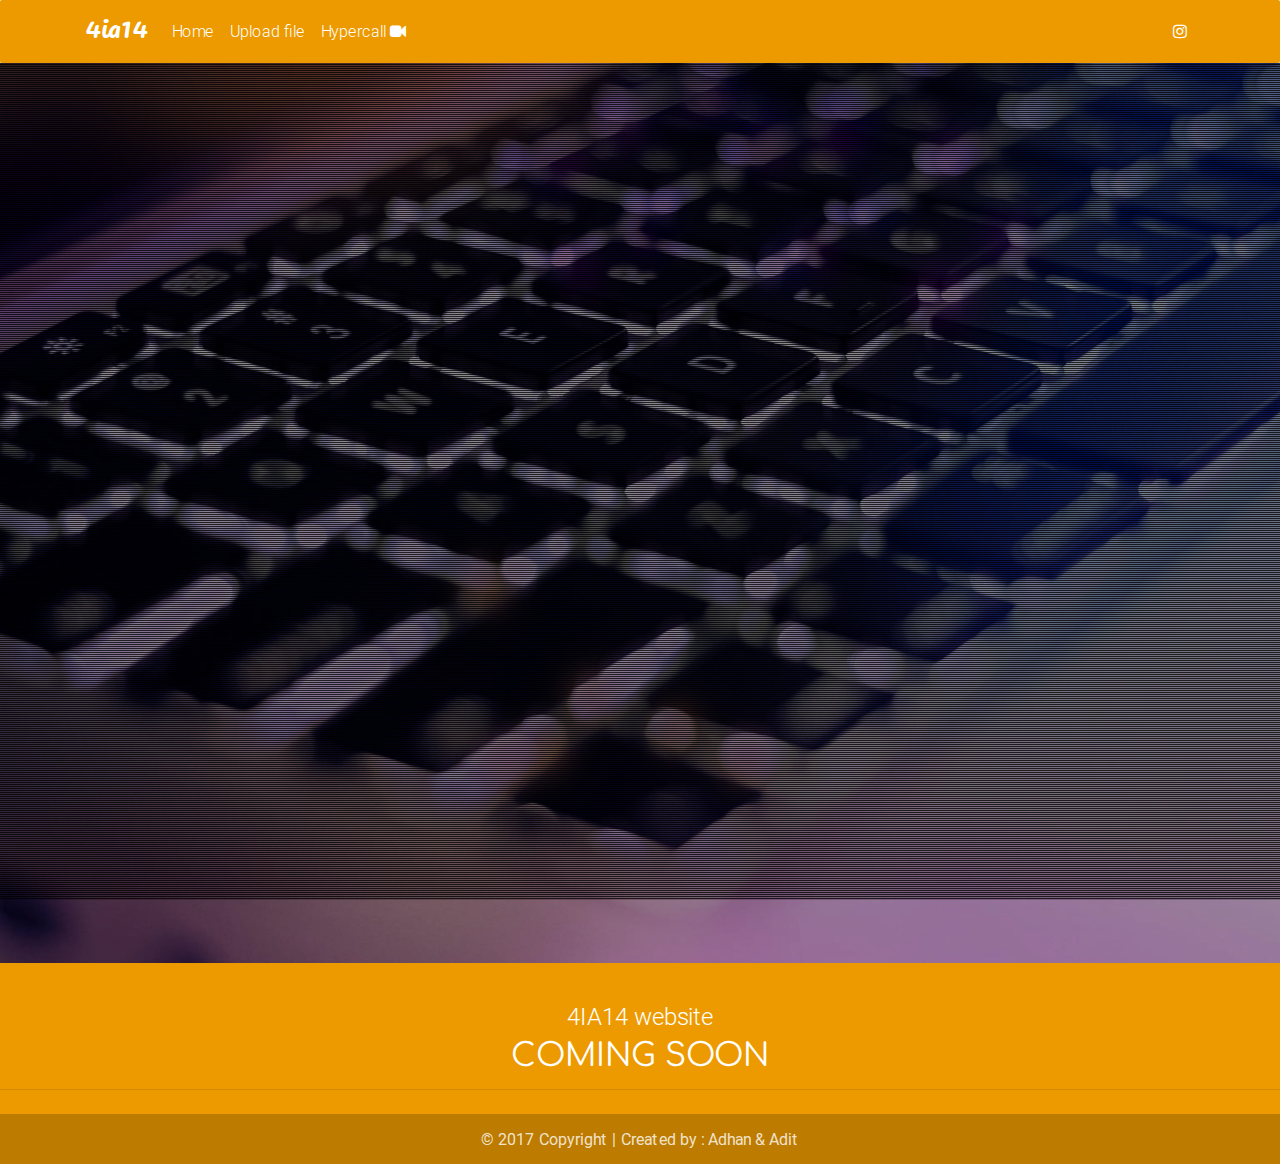
<file: index.html>
<!DOCTYPE html>
<html lang="en">

<head>

    <meta charset="utf-8">
    <meta name="viewport" content="width=device-width, initial-scale=1, shrink-to-fit=no">
    <meta http-equiv="x-ua-compatible" content="ie=edge">

    <title>Kelas 4IA14 homepage</title>

    <!-- Font Awesome -->
    <link rel="stylesheet" href="https://maxcdn.bootstrapcdn.com/font-awesome/4.6.0/css/font-awesome.min.css">
    <link href="https://fonts.googleapis.com/css?family=Pacifico" rel="stylesheet">
    <link href="https://fonts.googleapis.com/css?family=Comfortaa" rel="stylesheet">
    <!-- Bootstrap core CSS -->
    <link href="css/bootstrap.min.css" rel="stylesheet">

    <!-- Material Design Bootstrap -->
    <link href="css/mdb.min.css" rel="stylesheet">

    <link href="css/style.css" rel="stylesheet">

    <link rel="apple-touch-icon" sizes="57x57" href="img/favicon/apple-icon-57x57.png">
    <link rel="apple-touch-icon" sizes="60x60" href="img/favicon/apple-icon-60x60.png">
    <link rel="apple-touch-icon" sizes="72x72" href="img/favicon/apple-icon-72x72.png">
    <link rel="apple-touch-icon" sizes="76x76" href="img/favicon/apple-icon-76x76.png">
    <link rel="apple-touch-icon" sizes="114x114" href="img/favicon/apple-icon-114x114.png">
    <link rel="apple-touch-icon" sizes="120x120" href="img/favicon/apple-icon-120x120.png">
    <link rel="apple-touch-icon" sizes="144x144" href="img/favicon/apple-icon-144x144.png">
    <link rel="apple-touch-icon" sizes="152x152" href="img/favicon/apple-icon-152x152.png">
    <link rel="apple-touch-icon" sizes="180x180" href="img/favicon/apple-icon-180x180.png">
    <link rel="icon" type="image/png" sizes="192x192" href="img/favicon/android-icon-192x192.png">
    <link rel="icon" type="image/png" sizes="32x32" href="img/favicon/favicon-32x32.png">
    <link rel="icon" type="image/png" sizes="96x96" href="img/favicon/favicon-96x96.png">
    <link rel="icon" type="image/png" sizes="16x16" href="img/favicon/favicon-16x16.png">
    <link rel="manifest" href="img/favicon/manifest.json">
    <meta name="msapplication-TileColor" content="#ffffff">
    <meta name="msapplication-TileImage" content="img/favicon/ms-icon-144x144.png">
    <meta name="theme-color" content="#ffffff">

    <style rel="stylesheet">
        /* TEMPLATE STYLES */

        .view {
            background: url("img/keyboard.jpg")no-repeat center center;
            -webkit-background-size: cover;
            -moz-background-size: cover;
            -o-background-size: cover;
            background-size: cover;
            height: 100vh;
        }

        .nopadding {
            margin-top: 0 !important;
        }

        .navbar {
            background-color: #ED9A00;
        }

        footer.page-footer {
            background-color: #ED9A00;
            margin-top: 2rem;
        }

        .pattern-4 {
            background-attachment: fixed;
        }

        .navbar-brand h3 {
            font-family: 'Pacifico', cursive
        }

        iframe {
            padding: 20px;
        }

        h2,
        h3 {
            font-family: 'Comfortaa', cursive;
        }
    </style>
</head>

<body>


    <!--Navigation & Intro-->
    <header>


        <!--Navbar-->
        <nav class="navbar navbar-toggleable-md navbar-dark ">

            <div class="container">
                <button class="navbar-toggler navbar-toggler-right" type="button" data-toggle="collapse" data-target="#collapseEx2" aria-controls="collapseEx2" aria-expanded="false" aria-label="Toggle navigation">
                  <span class="navbar-toggler-icon"></span>
              </button>
                <div class="navbar-brand">
                    <h3>4ia<strong>14</strong></h3>
                </div>
                <div class="collapse navbar-collapse" id="collapseEx2">
                    <ul class="navbar-nav mr-auto">
                        <li class="nav-item">
                            <a class="nav-link waves-effect waves-light" href="#">Home</a>
                        </li>
                        <li class="nav-item">
                            <a class="nav-link waves-effect waves-light" href="file-sharing.html">Upload file</a>
                        </li>
                        <li class="nav-item">
                            <a class="nav-link waves-effect waves-light" href="videocall.html">Hypercall <i class="fa fa-video-camera"></i></a>
                        </li>
                    </ul>
                    <ul class="nav navbar-nav nav-flex-icons ml-auto">
                        <li class="nav-item">
                            <a class="nav-link" href="https://www.instagram.com/ugia14/"><i class="fa fa-instagram"></i></a>
                        </li>
                    </ul>
                </div>
            </div>

            </div>
        </nav>
        <!--/.Navbar-->

    </header>
    <!--/Navigation & Intro-->

    <!--Mask-->
    <div class="view hm-black-light">
        <div class="full-bg-img flex-center pattern-4">
            <iframe class="airtable-embed" src="https://airtable.com/embed/shr9ZRo7heAx1UKDb?backgroundColor=yellow" frameborder="0" onmousewheel="" width="100%" height="100%" style="background: transparent; border: 0px solid #ccc;"></iframe>
        </div>
    </div>
    <!--/.Mask-->

    <!--Footer-->
    <footer class="page-footer center-on-small-only nopadding">

        <div class="call-to-action">
            <h4>4IA14 website</h4>
            <h2><strong>COMING SOON</strong></h2>
            <hr>
        </div>
        <!--/.Call to action-->

        <!--Copyright-->
        <div class="footer-copyright">
            <div class="container-fluid">
                © 2017 Copyright | Created by : Adhan &amp; Adit
            </div>
        </div>
        <!--/.Copyright-->

    </footer>
    <!--/.Footer-->

    <!-- SCRIPTS -->

    <!-- JQuery -->
    <script type="text/javascript" src="js/jquery-2.2.3.min.js"></script>

    <!-- Bootstrap tooltips -->
    <script type="text/javascript" src="js/tether.min.js"></script>

    <!-- Bootstrap core JavaScript -->
    <script type="text/javascript" src="js/bootstrap.min.js"></script>

    <!-- MDB core JavaScript -->
    <script type="text/javascript" src="js/mdb.min.js"></script>


</body>

</html>
</file>
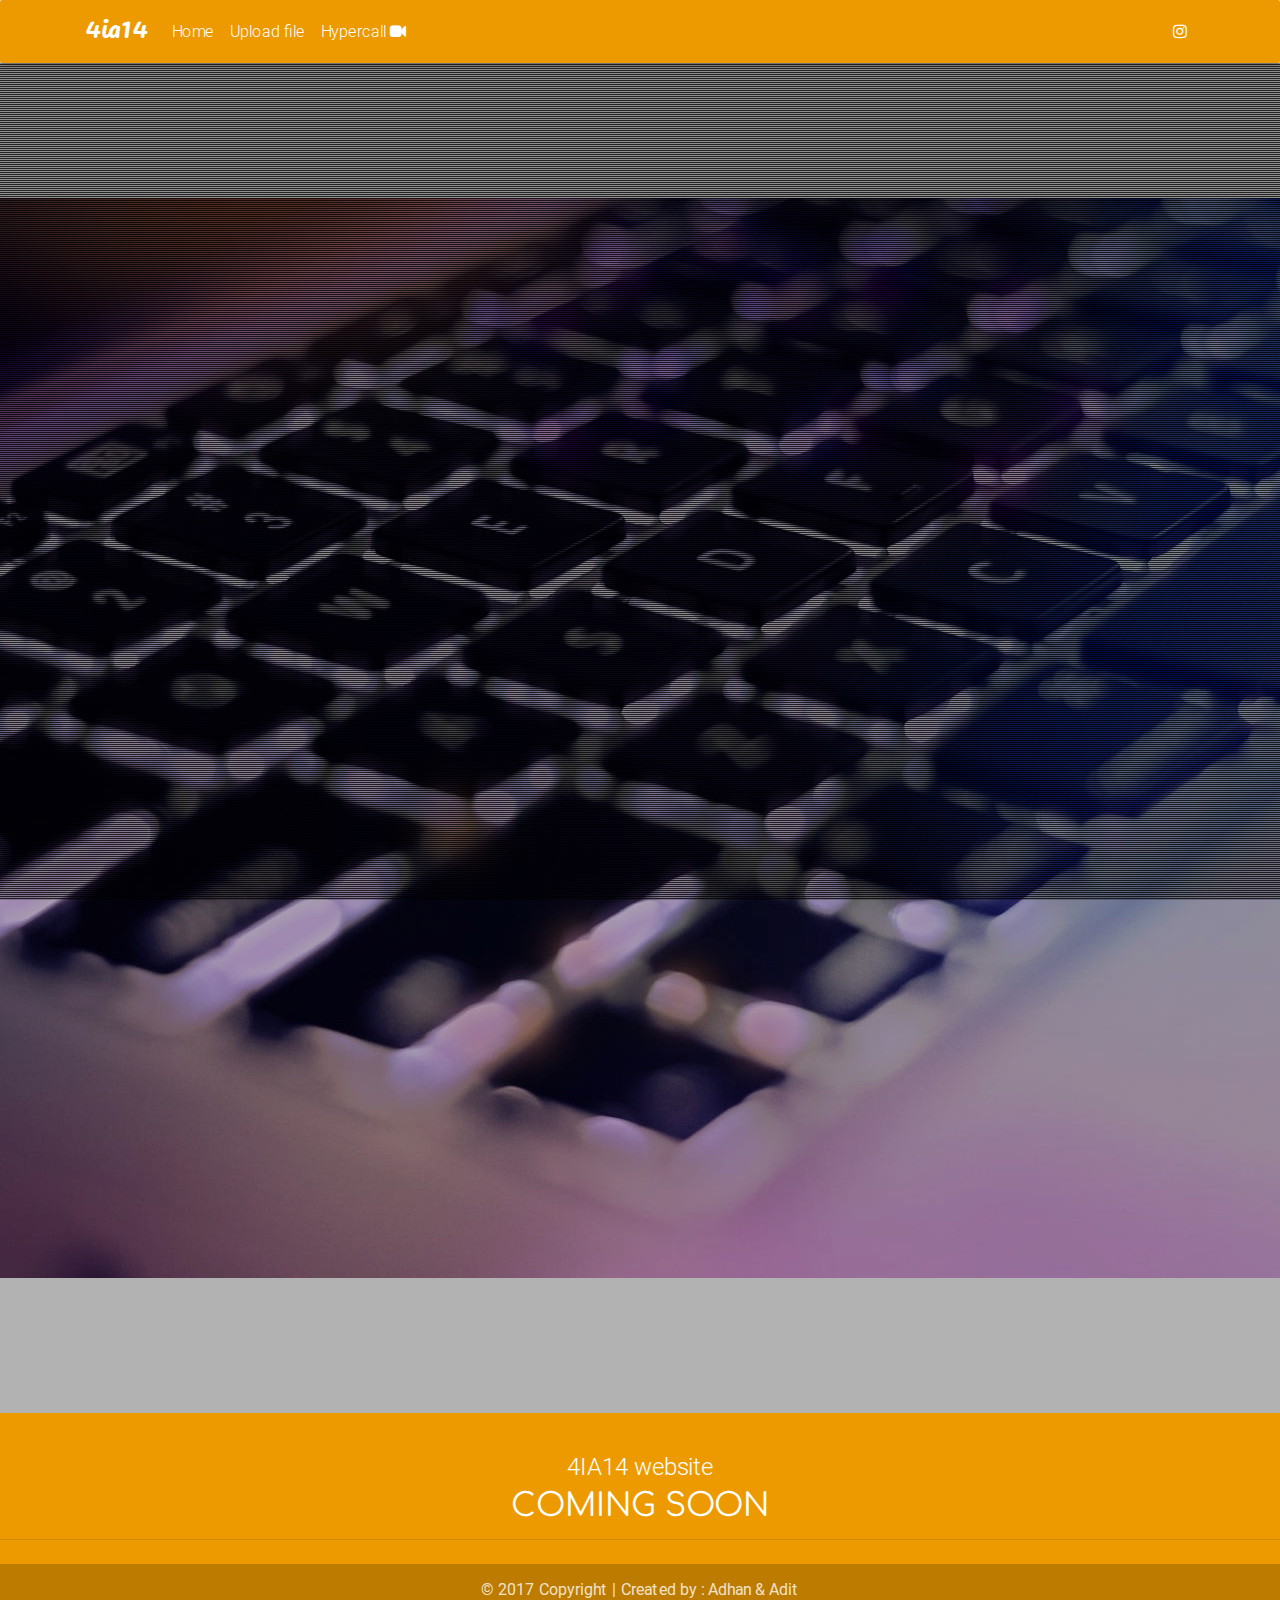
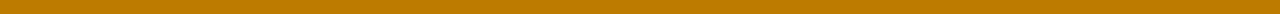
<file: file-sharing.html>
<!DOCTYPE html>
<html lang="en">

<head>

    <meta charset="utf-8">
    <meta name="viewport" content="width=device-width, initial-scale=1, shrink-to-fit=no">
    <meta http-equiv="x-ua-compatible" content="ie=edge">

    <title>Kelas 4IA14 homepage</title>

    <!-- Font Awesome -->
    <link rel="stylesheet" href="https://maxcdn.bootstrapcdn.com/font-awesome/4.6.0/css/font-awesome.min.css">
    <link href="https://fonts.googleapis.com/css?family=Pacifico" rel="stylesheet">
    <link href="https://fonts.googleapis.com/css?family=Comfortaa" rel="stylesheet">
    <!-- Bootstrap core CSS -->
    <link href="css/bootstrap.min.css" rel="stylesheet">

    <!-- Material Design Bootstrap -->
    <link href="css/mdb.min.css" rel="stylesheet">

    <link href="css/style.css" rel="stylesheet">

    <link rel="apple-touch-icon" sizes="57x57" href="img/favicon/apple-icon-57x57.png">
    <link rel="apple-touch-icon" sizes="60x60" href="img/favicon/apple-icon-60x60.png">
    <link rel="apple-touch-icon" sizes="72x72" href="img/favicon/apple-icon-72x72.png">
    <link rel="apple-touch-icon" sizes="76x76" href="img/favicon/apple-icon-76x76.png">
    <link rel="apple-touch-icon" sizes="114x114" href="img/favicon/apple-icon-114x114.png">
    <link rel="apple-touch-icon" sizes="120x120" href="img/favicon/apple-icon-120x120.png">
    <link rel="apple-touch-icon" sizes="144x144" href="img/favicon/apple-icon-144x144.png">
    <link rel="apple-touch-icon" sizes="152x152" href="img/favicon/apple-icon-152x152.png">
    <link rel="apple-touch-icon" sizes="180x180" href="img/favicon/apple-icon-180x180.png">
    <link rel="icon" type="image/png" sizes="192x192" href="img/favicon/android-icon-192x192.png">
    <link rel="icon" type="image/png" sizes="32x32" href="img/favicon/favicon-32x32.png">
    <link rel="icon" type="image/png" sizes="96x96" href="img/favicon/favicon-96x96.png">
    <link rel="icon" type="image/png" sizes="16x16" href="img/favicon/favicon-16x16.png">
    <link rel="manifest" href="img/favicon/manifest.json">
    <meta name="msapplication-TileColor" content="#ffffff">
    <meta name="msapplication-TileImage" content="img/favicon/ms-icon-144x144.png">
    <meta name="theme-color" content="#ffffff">

    <style rel="stylesheet">
        /* TEMPLATE STYLES */

        .view {
            background: url("img/keyboard.jpg")no-repeat center center;
            height: 150vh;
        }

        .nopadding {
            margin-top: 0 !important;
        }

        .navbar {
            background-color: #ED9A00;
        }

        footer.page-footer {
            background-color: #ED9A00;
            margin-top: 2rem;
        }

        .pattern-4 {
            background-attachment: fixed;
        }

        .navbar-brand h3 {
            font-family: 'Pacifico', cursive
        }

        iframe {
            padding: 20px;
        }

        h2,
        h3 {
            font-family: 'Comfortaa', cursive;
        }
    </style>
</head>

<body>


    <!--Navigation & Intro-->
    <header>


        <!--Navbar-->
        <nav class="navbar navbar-toggleable-md navbar-dark ">

            <div class="container">
                <button class="navbar-toggler navbar-toggler-right" type="button" data-toggle="collapse" data-target="#collapseEx2" aria-controls="collapseEx2" aria-expanded="false" aria-label="Toggle navigation">
                  <span class="navbar-toggler-icon"></span>
              </button>
                <div class="navbar-brand">
                    <h3>4ia<strong>14</strong></h3>
                </div>
                <div class="collapse navbar-collapse" id="collapseEx2">
                    <ul class="navbar-nav mr-auto">
                        <li class="nav-item">
                            <a class="nav-link waves-effect waves-light" href="index.html">Home</a>
                        </li>
                        <li class="nav-item">
                            <a class="nav-link waves-effect waves-light" href="#">Upload file</a>
                        </li>
                        <li class="nav-item">
                            <a class="nav-link waves-effect waves-light" href="videocall.html">Hypercall <i class="fa fa-video-camera"></i></a>
                        </li>
                    </ul>
                    <ul class="nav navbar-nav nav-flex-icons ml-auto">
                        <li class="nav-item">
                            <a class="nav-link" href="https://www.instagram.com/ugia14/"><i class="fa fa-instagram"></i></a>
                        </li>
                    </ul>
                </div>
            </div>

            </div>
        </nav>
        <!--/.Navbar-->

    </header>
    <!--/Navigation & Intro-->

    <!--Mask-->
    <div class="view hm-black-light">
        <div class="full-bg-img pattern-4">
            <script src="https://static.airtable.com/js/embed/embed_snippet_v1.js"></script><iframe class="airtable-embed airtable-dynamic-height" src="https://airtable.com/embed/shraRwbbLkA3yzLE4?backgroundColor=yellow" frameborder="0" onmousewheel="" width="100%" height="864" style="background: transparent; border: 0px solid #ccc;"></iframe>
        </div>
    </div>
    <!--/.Mask-->

    <!--Footer-->
        <footer class="page-footer center-on-small-only nopadding">

            <div class="call-to-action">
                <h4>4IA14 website</h4>
                <h2><strong>COMING SOON</strong></h2>
                <hr>
            </div>
            <!--/.Call to action-->

            <!--Copyright-->
            <div class="footer-copyright">
                <div class="container-fluid">
                    © 2017 Copyright | Created by : Adhan &amp; Adit
                </div>
            </div>
            <!--/.Copyright-->

        </footer>

    <!--/.Footer-->

    <!-- SCRIPTS -->

    <!-- JQuery -->
    <script type="text/javascript" src="js/jquery-2.2.3.min.js"></script>

    <!-- Bootstrap tooltips -->
    <script type="text/javascript" src="js/tether.min.js"></script>

    <!-- Bootstrap core JavaScript -->
    <script type="text/javascript" src="js/bootstrap.min.js"></script>

    <!-- MDB core JavaScript -->
    <script type="text/javascript" src="js/mdb.min.js"></script>


</body>

</html>
</file>
<file: css/style.css>
/* YOUR CUSTOM STYLES */



.full-bg-img {
	color: #fff;
}

.title {
	font-weight:100;
}

.payment .fa:not(:first-child) {
	margin-left:10px;
	color:rgba(255,255,255,.8);
}

input[type="text"]:focus:not([readonly]) {
	border-color:#C00;
	box-shadow:0 1px 0 0 #C00;
	color:#fff;
}

input[type="text"]:not([readonly])+label {
	color:rgba(255,255,255,.65);
}

input[type="text"]:focus:not([readonly])+label {
	color:#fff;
}
</file>
